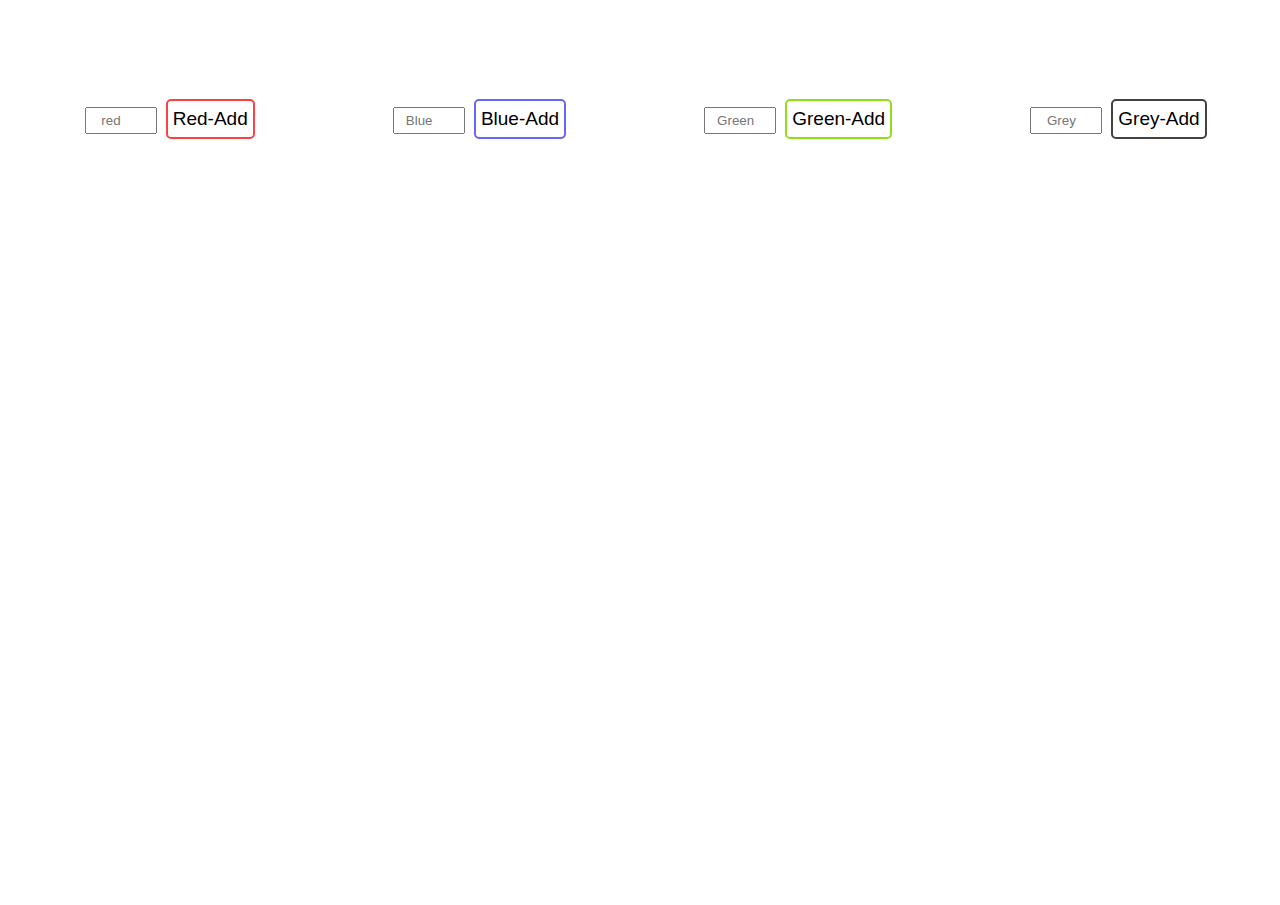
<file: index.html>
<!DOCTYPE html>
<html lang="en">
<head>
    <meta charset="UTF-8">
    <meta http-equiv="X-UA-Compatible" content="IE=edge">
    <meta name="viewport" content="width=device-width, initial-scale=1.0">
    <title>Card_collection</title>
    <link rel="stylesheet" href="code.css">
    <link rel="preconnect" href="https://fonts.googleapis.com">
<link rel="preconnect" href="https://fonts.gstatic.com" crossorigin>
<link href="https://fonts.googleapis.com/css2?family=Poppins:wght@100&display=swap" rel="stylesheet">
<link rel="stylesheet" href="https://cdnjs.cloudflare.com/ajax/libs/font-awesome/6.2.1/css/all.min.css" integrity="sha512-MV7K8+y+gLIBoVD59lQIYicR65iaqukzvf/nwasF0nqhPay5w/9lJmVM2hMDcnK1OnMGCdVK+iQrJ7lzPJQd1w==" crossorigin="anonymous" referrerpolicy="no-referrer" />    

</head>
<body>
    <!-- <header>
        <h1>color_Box</h1> 
    </header> -->
    <!-- for Red button -->
    <div class="form-container">
   <form>
    
    <input type="text" class="todo-input" placeholder="    red   ">
    <button class="todo-button button1" type="submit">
        Red-Add
    </button>
   </form>
   <!-- for blue button  -->
   <form>
    
    <input type="text" class="todo-input" placeholder="   Blue   ">
    <button class="todo-button button2" type="submit">
        Blue-Add
    </button>
   </form>
 <!-- for green button  -->
 <form>
    
    <input type="text" class="todo-input" placeholder="   Green   ">
    <button class="todo-button button3" type="submit">
        Green-Add
    </button>
   </form>
<!-- for gray button  -->
<form>
    
    <input type="text" class="todo-input" placeholder="    Grey   ">
    <button class="todo-button button4" type="submit">
        Grey-Add
    </button>
   </form>

   </div>
   <div class="big-container">
   <div class="  todo-container ">
    <ul class="todo-list">

    </ul>
   </div>

   </div>

    <script src="code.js"></script>
</body>
</html>
</file>
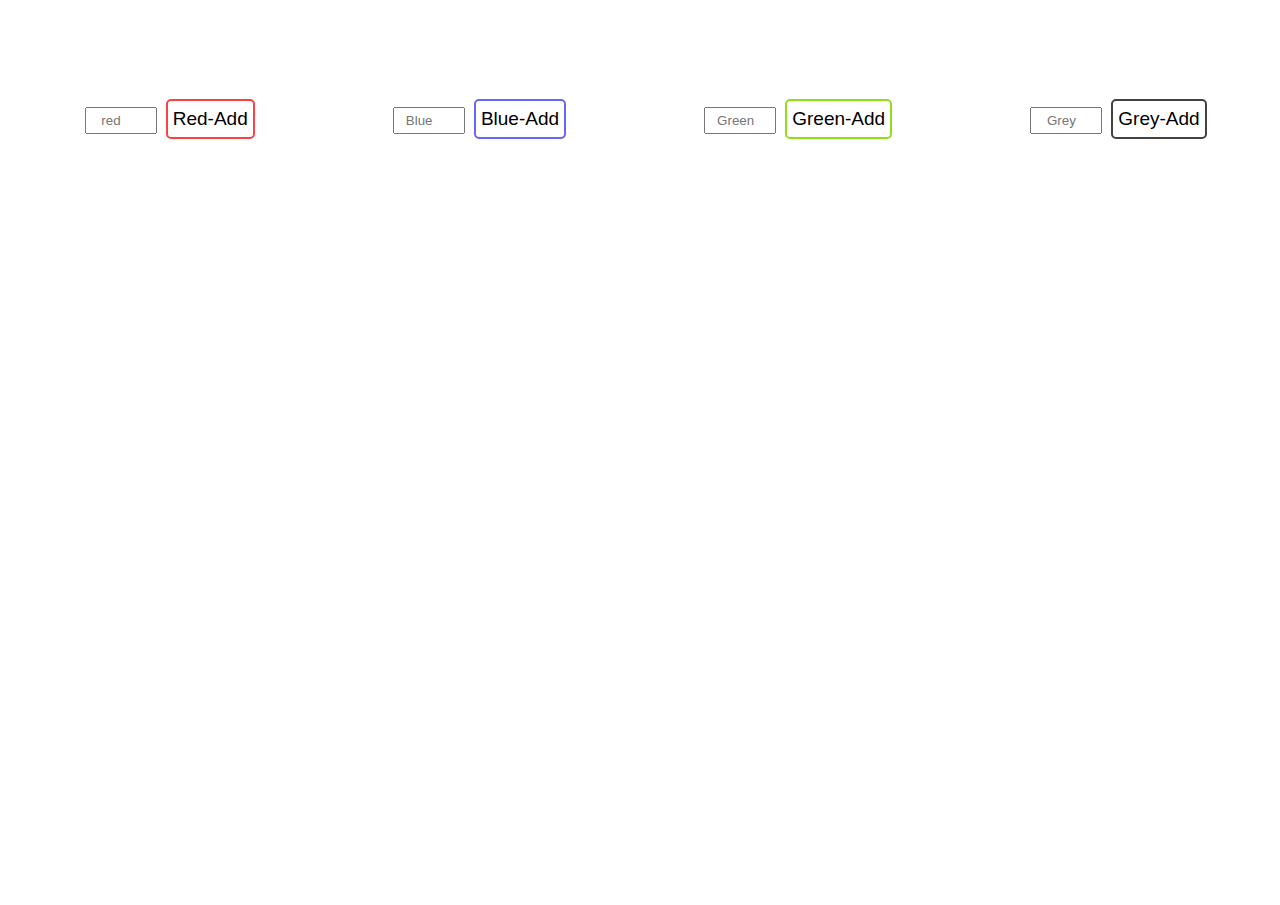
<file: code.html>
<!DOCTYPE html>
<html lang="en">
<head>
    <meta charset="UTF-8">
    <meta http-equiv="X-UA-Compatible" content="IE=edge">
    <meta name="viewport" content="width=device-width, initial-scale=1.0">
    <title>Card_collection</title>
    <link rel="stylesheet" href="code.css">
    <link rel="preconnect" href="https://fonts.googleapis.com">
<link rel="preconnect" href="https://fonts.gstatic.com" crossorigin>
<link href="https://fonts.googleapis.com/css2?family=Poppins:wght@100&display=swap" rel="stylesheet">
<link rel="stylesheet" href="https://cdnjs.cloudflare.com/ajax/libs/font-awesome/6.2.1/css/all.min.css" integrity="sha512-MV7K8+y+gLIBoVD59lQIYicR65iaqukzvf/nwasF0nqhPay5w/9lJmVM2hMDcnK1OnMGCdVK+iQrJ7lzPJQd1w==" crossorigin="anonymous" referrerpolicy="no-referrer" />    

</head>
<body>
    <!-- <header>
        <h1>color_Box</h1> 
    </header> -->
    <!-- for Red button -->
    <div class="form-container">
   <form>
    
    <input type="text" class="todo-input" placeholder="    red   ">
    <button class="todo-button button1" type="submit">
        Red-Add
    </button>
   </form>
   <!-- for blue button  -->
   <form>
    
    <input type="text" class="todo-input" placeholder="   Blue   ">
    <button class="todo-button button2" type="submit">
        Blue-Add
    </button>
   </form>
 <!-- for green button  -->
 <form>
    
    <input type="text" class="todo-input" placeholder="   Green   ">
    <button class="todo-button button3" type="submit">
        Green-Add
    </button>
   </form>
<!-- for gray button  -->
<form>
    
    <input type="text" class="todo-input" placeholder="    Grey   ">
    <button class="todo-button button4" type="submit">
        Grey-Add
    </button>
   </form>

   </div>
   <div class="big-container">
   <div class="  todo-container ">
    <ul class="todo-list">

    </ul>
   </div>

   </div>

    <script src="code.js"></script>
</body>
</html>
</file>
<file: code.css>
*{
    margin: 0px;
    padding: 0px;
    box-sizing: border-box;
}
body{
    min-height: 100vh;
    font-family: 'poppins',sans-serif;
    
}
header{
    font-size: 1.5rem;

}
.form-container{
    margin: 5px;
    display: flex;
    justify-content: center;
    justify-content: space-around;
    padding: 90px 0px 40px 10px;
}
header,form{
    min-height: 20vh;
    /* display: flex; */
    /* justify-content: center; */
    
    /* align-items: center; */
}

.todo-input{
    width: 4.5rem;
    height: 1.7rem;
    margin: 0.2rem;
}
.todo-button{
    border: none;
  color: white;
  padding: 7px 5px;
  text-align: center;
  text-decoration: none;
  display: inline-block;
  font-size: 19px;
  margin: 4px 2px;
  transition-duration: 0.4s;
  cursor: pointer;
  border-radius: 5px;
}
.button1 {
    background-color: white; 
    color: black; 
    border: 2px solid rgb(251, 66, 66);
  }
  .button1:hover {
    background-color: rgb(251, 66, 66);
    color: white;
  }
  .button2 {
    background-color: white; 
    color: black; 
    border: 2px solid rgb(102, 102, 250);
  }
  .button2:hover {
    background-color: rgb(102, 102, 250);;
    color: white;
  }
  .button3 {
    background-color: white; 
    color: black; 
    border: 2px solid rgb(143, 225, 21);
  }
  .button3:hover {
    background-color: rgb(143, 225, 21);
    color: white;
  }
  .button4 {
    background-color: white; 
    color: black; 
    border: 2px solid rgb(68, 65, 65);
  }
  .button4:hover {
    background-color:  rgb(68, 65, 65);
    color: white;
  }


.todo-container{
   
    display: flex;
    justify-content: center;
    align-items: center;
}
.todo-list{
    min-width:15%;
    list-style: none;
    

}
.todo{
     background-color: red;
      margin: 0.5rem;
     
     font-size: 1.5rem;
     font-weight: bold;
     display: flex;
     justify-content: space-between;
     align-items: center;
      text-align: center;

}
.todo li{
    flex: 1;
}
.trash-btn{
    background-color: red;
    padding: 1rem;
    cursor: pointer;
    border: none;
    font-size: 1.5rem;
}
.todo-item{
    padding: 0rem 0.5rem;
}


.todo1{
    background-color:rgb(102, 102, 250);
     margin: 0.5rem;
    
    font-size: 1.5rem;
    font-weight: bold;
    display: flex;
    justify-content: space-between;
    align-items: center;
     text-align: center;

}
.todo1 li{
   flex: 1;
}
.trash-btn1{
   background-color: rgb(102, 102, 250);
   padding: 1rem;
   cursor: pointer;
   border: none;
   font-size: 1.5rem;
}
.todo1-item{
   padding: 0rem 0.5rem;
}

/* 3rd */

.todo2{
    background-color: rgb(143, 225, 21);
     margin: 0.5rem;
    
    font-size: 1.5rem;
    font-weight: bold;
    display: flex;
    justify-content: space-between;
    align-items: center;
     text-align: center;

}
.todo2 li{
   flex: 1;
}
.trash-btn2{
   background-color: rgb(143, 225, 21);
   padding: 1rem;
   cursor: pointer;
   border: none;
   font-size: 1.5rem;
}
.todo-item2{
   padding: 0rem 0.5rem;
}


/* 4rd */

.todo3{
    background-color:rgb(68, 65, 65);
     margin: 0.5rem;
    
    font-size: 1.5rem;
    font-weight: bold;
    display: flex;
    justify-content: space-between;
    align-items: center;
     text-align: center;

}
.todo3 li{
   flex: 1;
}
.trash-btn3{
   background-color: rgb(68, 65, 65);
   padding: 1rem;
   cursor: pointer;
   border: none;
   font-size: 1.5rem;
}
.todo-item3{
   padding: 0rem 0.5rem;
}


.fa-xmark{
    pointer-events: none;
}
</file>
